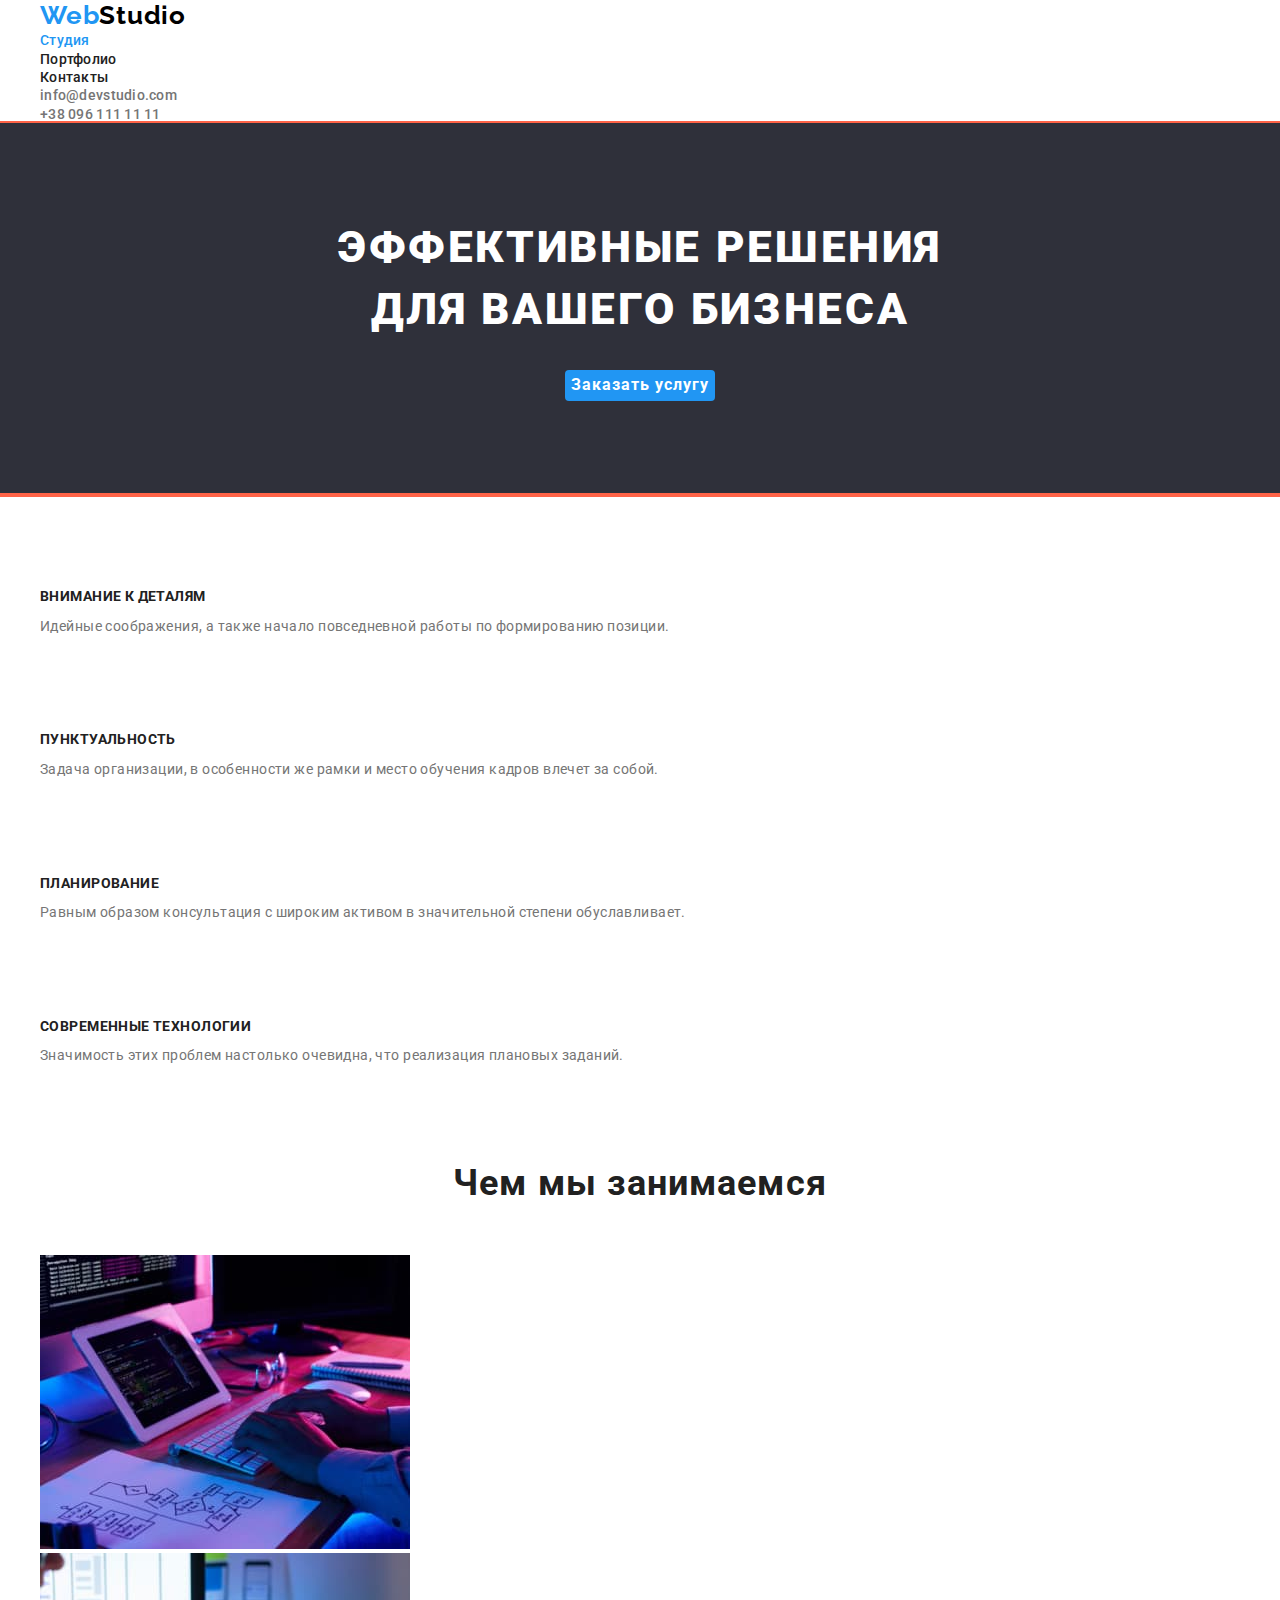
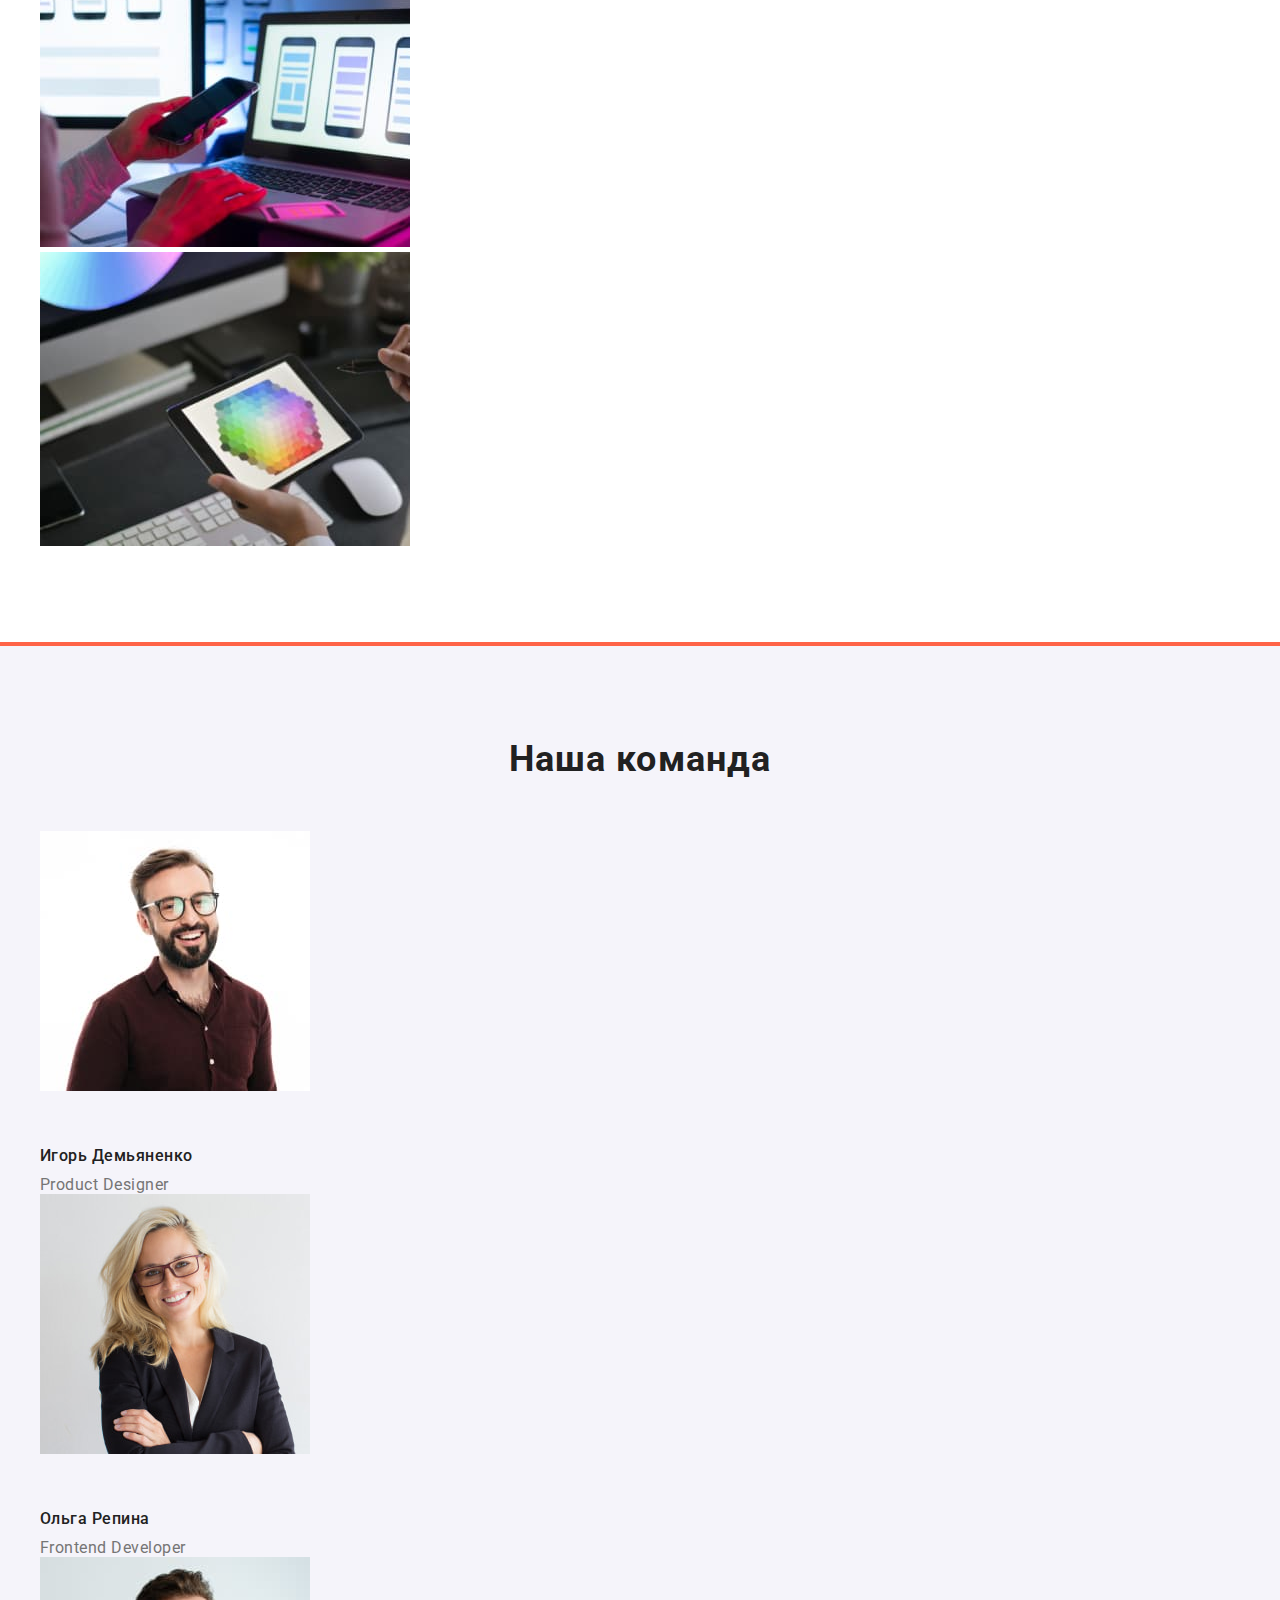
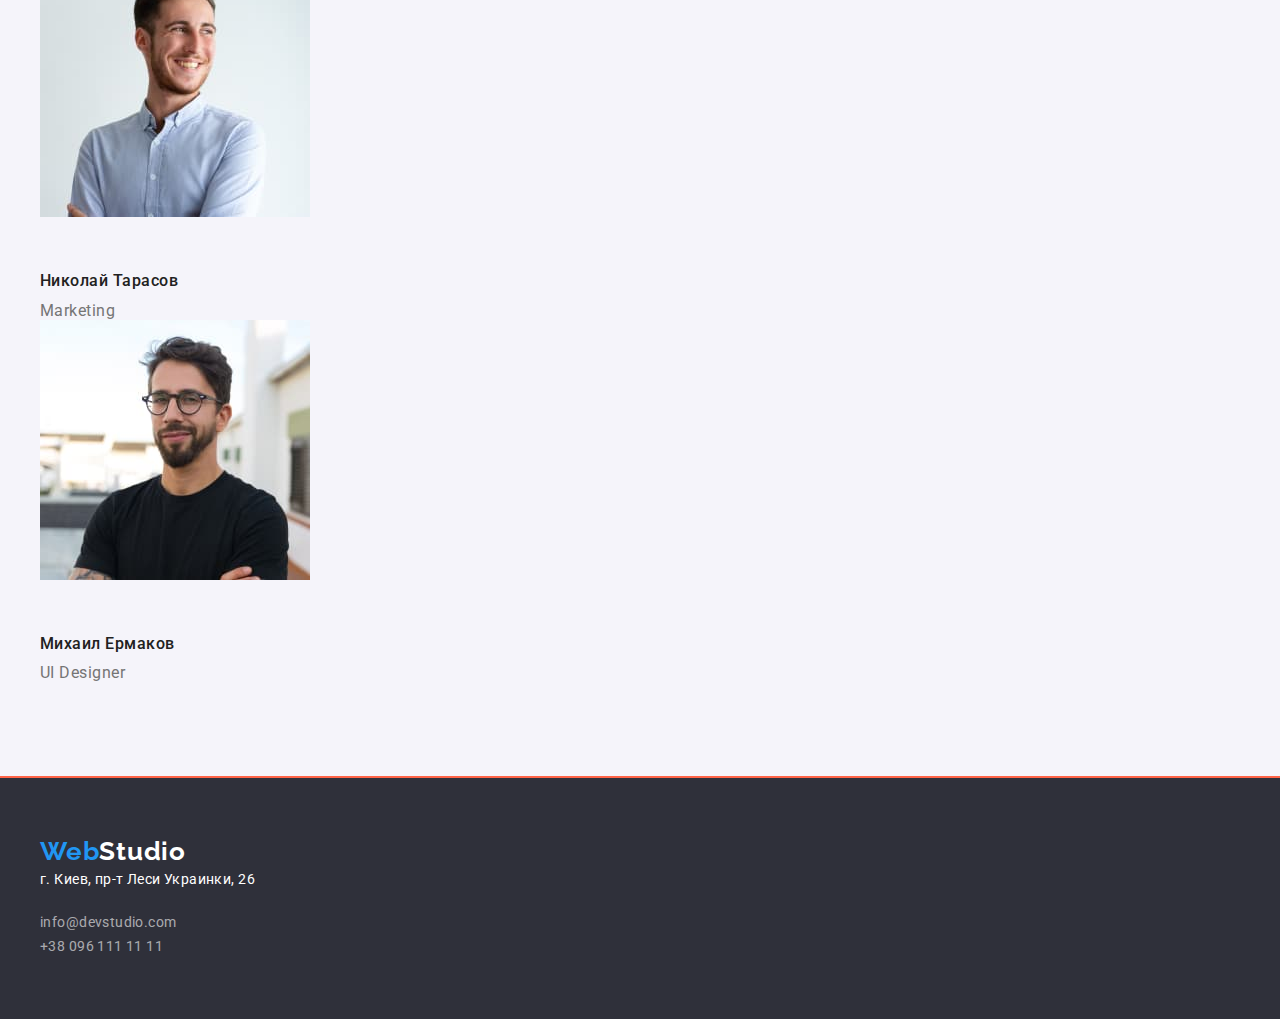
<file: index.html>
<!DOCTYPE html>
<html lang="ru">
  <head>
    <meta charset="UTF-8" />
    <meta http-equiv="X-UA-Compatible" content="IE=edge" />
    <meta name="viewport" content="width=device-width, initial-scale=1.0" />
    <title>Студия</title>
    <link rel="preconnect" href="https://fonts.googleapis.com" />
    <link rel="preconnect" href="https://fonts.gstatic.com" crossorigin />
    <link
      href="https://fonts.googleapis.com/css2?family=Raleway:wght@700&family=Roboto:wght@400;500;700;900&display=swap"
      rel="stylesheet"
    />
    <link
      rel="stylesheet"
      href="https://cdnjs.cloudflare.com/ajax/libs/modern-normalize/1.1.0/modern-normalize.min.css"
    />
    <link rel="stylesheet" href="./css/styles.css" />
  </head>
  <body>
    <!-- Шапка сайта, -->
    <header>
      <div class="container">
        <nav>
          <a href="./index.html" class="logo"><span>Web</span>Studio</a>
          <ul class="site-nav list">
            <li><a href="./index.html" class="current-page link">Студия</a></li>
            <li><a href="./portfolio.html" class="link">Портфолио</a></li>
            <li><a href="" class="link">Контакты</a></li>
          </ul>
        </nav>
        <ul class="auth-nav list">
          <li><a href="mailto:info@devstudio.com" class="link">info@devstudio.com</a></li>
          <li><a href="tel:+380961111111" class="link">+38 096 111 11 11</a></li>
        </ul>
      </div>
    </header>
    <main>
      <!-- Герой -->
      <section class="section hero">
        <h1 class="hero-title">
          Эффективные решения <br />
          для вашего бизнеса
        </h1>
        <button type="button" class="button">Заказать услугу</button>
      </section>
      <!--Род деятельности-->
      <section class="section features-characteristic">
        <div class="container">
          <h2 class="features hide">Наши особенности</h2>
          <!--Потом спрячем через стили-->
          <ul class="list">
            <li>
              <h3 class="features-title">Внимание к деталям</h3>
              <p class="features-description">
                Идейные соображения, а также начало повседневной работы по формированию позиции.
              </p>
            </li>
            <li>
              <h3 class="features-title">Пунктуальность</h3>
              <p class="features-description">
                Задача организации, в особенности же рамки и место обучения кадров влечет за собой.
              </p>
            </li>
            <li>
              <h3 class="features-title">Планирование</h3>
              <p class="features-description">
                Равным образом консультация с широким активом в значительной степени обуславливает.
              </p>
            </li>
            <li>
              <h3 class="features-title">Современные технологии</h3>
              <p class="features-description">
                Значимость этих проблем настолько очевидна, что реализация плановых заданий.
              </p>
            </li>
          </ul>
        </div>
        <div class="container">
          <h2 class="characteristic-title">Чем мы занимаемся</h2>
          <ul class="list">
            <li>
              <img
                class="characteristic-picture"
                src="./images/box_1.jpg"
                alt="коддинг"
                width="370"
              />
            </li>
            <li>
              <img
                class="characteristic-picture"
                src="./images/box_2.jpg"
                alt="мобайл"
                width="370"
              />
            </li>
            <li>
              <img
                class="characteristic-picture"
                src="./images/box_3.jpg"
                alt="дизайн"
                width="370"
              />
            </li>
          </ul>
        </div>
      </section>
      <!--Наша команда-->
      <section class="section team">
        <div class="container">
          <h2 class="team-title">Наша команда</h2>
          <ul class="member list">
            <li>
              <img class="member-img" src="./images/igor.jpg" alt="игорь" />
              <h3 class="member-title">Игорь Демьяненко</h3>
              <p class="member-position" lang="en">Product Designer</p>
            </li>
            <li>
              <img class="member-img" src="./images/olga.jpg" alt="ольга" width="270" />
              <h3 class="member-title">Ольга Репина</h3>
              <p class="member-position" lang="en">Frontend Developer</p>
            </li>
            <li>
              <img class="member-img" src="./images/nikola.jpg" alt="николай" width="270" />
              <h3 class="member-title">Николай Тарасов</h3>
              <p class="member-position" lang="en">Marketing</p>
            </li>
            <li>
              <img class="member-img" src="./images/mihail.jpg" alt="михаил" width="270" />
              <h3 class="member-title">Михаил Ермаков</h3>
              <p class="member-position" lang="en">UI Designer</p>
            </li>
          </ul>
        </div>
      </section>
    </main>
    <!--Футер-->
    <footer>
      <section class="foot-section">
        <a href="./index.html" class="logo foot"><span>Web</span>Studio</a>
        <address>
          <p class="street">г. Киев, пр-т Леси Украинки, 26</p>
          <ul class="contacts list">
            <li><a class="link" href="mailto:info@devstudio.com">info@devstudio.com</a></li>
            <li><a class="link" href="tel:+380961111111">+38 096 111 11 11</a></li>
          </ul>
        </address>
      </section>
    </footer>
  </body>
</html>
</file>
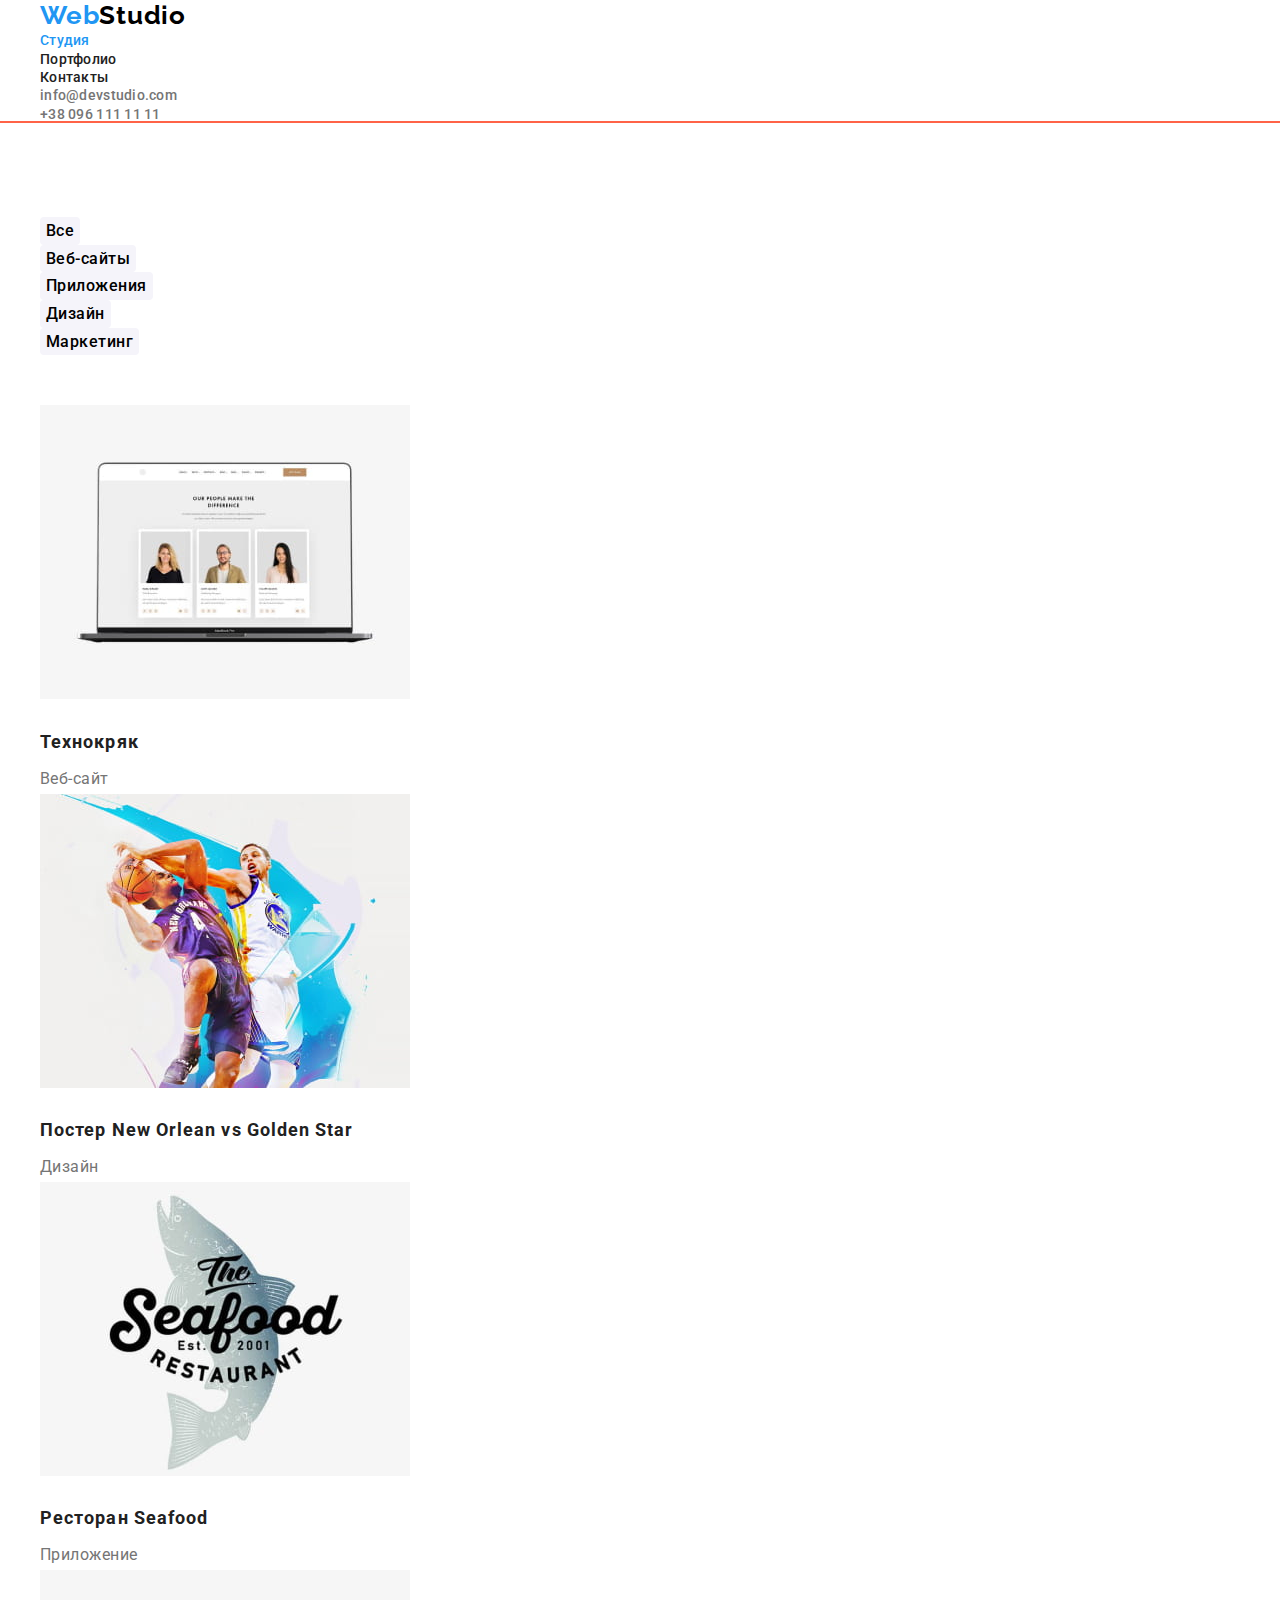
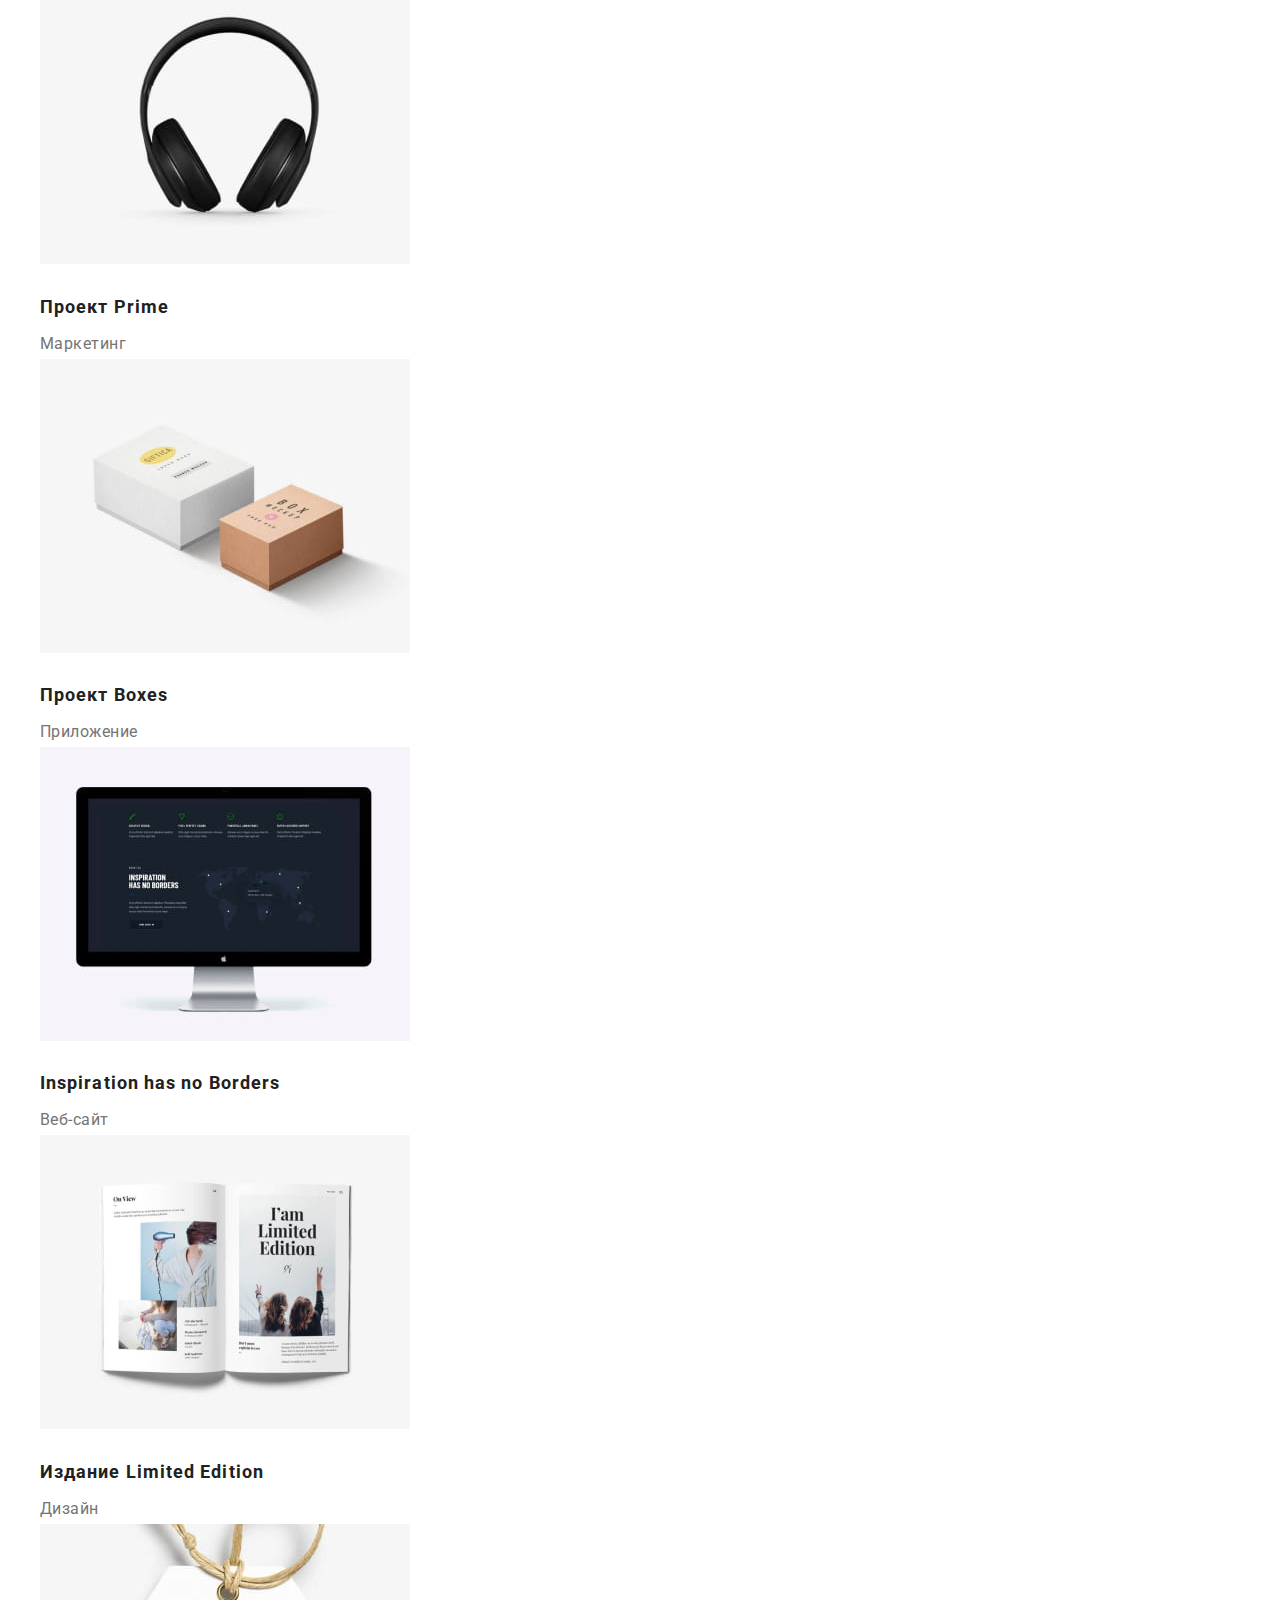
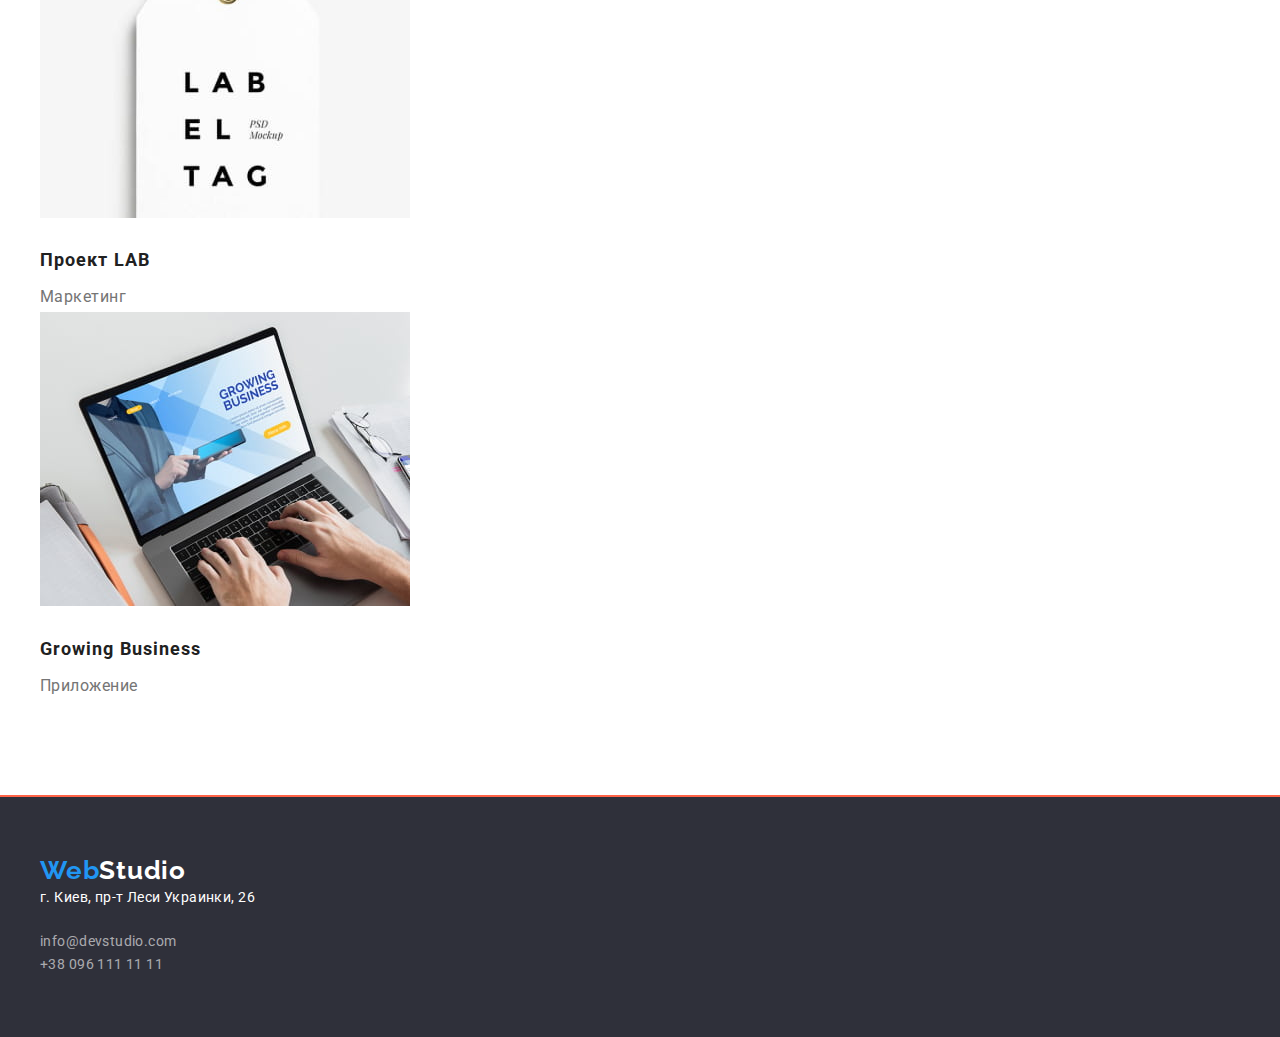
<file: portfolio.html>
<!DOCTYPE html>
<html lang="ru">
  <head>
    <meta charset="UTF-8" />
    <meta http-equiv="X-UA-Compatible" content="IE=edge" />
    <meta name="viewport" content="width=device-width, initial-scale=1.0" />
    <title>Студия</title>
    <link rel="preconnect" href="https://fonts.googleapis.com" />
    <link rel="preconnect" href="https://fonts.gstatic.com" crossorigin />
    <link
      href="https://fonts.googleapis.com/css2?family=Raleway:wght@700&family=Roboto:wght@400;500;700;900&display=swap"
      rel="stylesheet"
    />
    <link
      rel="stylesheet"
      href="https://cdnjs.cloudflare.com/ajax/libs/modern-normalize/1.1.0/modern-normalize.min.css"
    />
    <link rel="stylesheet" href="./css/styles.css" />
  </head>

  <body>
    <!-- Шапка сайта -->
    <header>
      <div class="container">
        <nav>
          <a href="./index.html" class="logo"><span>Web</span>Studio</a>
          <ul class="site-nav list">
            <li><a href="./index.html" class="current-page link">Студия</a></li>
            <li><a href="./portfolio.html" class="link">Портфолио</a></li>
            <li><a href="" class="link">Контакты</a></li>
          </ul>
        </nav>
        <ul class="auth-nav list">
          <li><a href="mailto:info@devstudio.com" class="link">info@devstudio.com</a></li>
          <li><a href="tel:+380961111111" class="link">+38 096 111 11 11</a></li>
        </ul>
      </div>
    </header>
    <main>
    <main>
      <!-- Портфолио -->
      <section class="section portfolio">
        <div class="container">
          <h1 class="hide">Портфолио</h1>
          <!-- h1 потом спрячем -->
          <ul class="portfolio-buttons list">
            <li><button type="button" class="portfolio-button">Все</button></li>
            <li><button type="button" class="portfolio-button">Веб-сайты</button></li>
            <li><button type="button" class="portfolio-button">Приложения</button></li>
            <li><button type="button" class="portfolio-button">Дизайн</button></li>
            <li><button type="button" class="portfolio-button">Маркетинг</button></li>
          </ul>
          <ul class="list">
            <li>
              <a href="">
                <img class="portfolio-img" src="./images/technocrack.jpg" alt="технокряк-сайт" width="370" />
                <h2 class="portfolio-title">Технокряк</h2>
                <p class="portfolio-dscr">Веб-сайт</p>
              </a>
            </li>
            <li>
              <a href="">
                <img class="portfolio-img" src="./images/new-orlean-vs.jpg" alt="нба-постер" width="370" />
                <h2 class="portfolio-title">
                  Постер <span lang="en">New Orlean vs Golden Star</span>
                </h2>
                <p class="portfolio-dscr">Дизайн</p>
              </a>
            </li>
            <li>
              <a href="">
                <img class="portfolio-img" src="./images/seafood.jpg" alt="seafood-лого" width="370" />
                <h2 class="portfolio-title">Ресторан <span lang="en">Seafood</span></h2>
                <p class="portfolio-dscr">Приложение</p>
              </a>
            </li>
            <li>
              <a href="">
                <img class="portfolio-img" src="./images/prime.jpg" alt="наушники" width="370" />
                <h2 class="portfolio-title">Проект <span lang="en">Prime</span></h2>
                <p class="portfolio-dscr">Маркетинг</p>
              </a>
            </li>
            <li>
              <a href="">
                <img class="portfolio-img" src="./images/boxes.jpg" alt="коробочки" width="370" />
                <h2 class="portfolio-title">Проект <span lang="en">Boxes</span></h2>
                <p class="portfolio-dscr">Приложение</p>
              </a>
            </li>
            <li>
              <a href="">
                <img class="portfolio-img" src="./images/inspiration-has-no-borders.jpg" alt="сайт" width="370" />
                <h2 class="portfolio-title" lang="en">Inspiration has no Borders</h2>
                <p class="portfolio-dscr">Веб-сайт</p>
              </a>
            </li>
            <li>
              <a href="">
                <img class="portfolio-img" src="./images/limited-edition.jpg" alt="журнал" width="370" />
                <h2 class="portfolio-title">Издание <span lang="en">Limited Edition</span></h2>
                <p class="portfolio-dscr">Дизайн</p>
              </a>
            </li>
            <li>
              <a href="">
                <img class="portfolio-img" src="./images/lab.jpg" alt="лейба" width="370" />
                <h2 class="portfolio-title">Проект <span lang="en">LAB</span></h2>
                <p class="portfolio-dscr">Маркетинг</p>
              </a>
            </li>
            <li>
              <a href="">
                <img class="portfolio-img" src="./images/growing-business.jpg" alt="ноутбук" width="370" />
                <h2 class="portfolio-title" lang="en">Growing Business</h2>
                <p class="portfolio-dscr">Приложение</p>
              </a>
            </li>
          </ul>
        </div>
      </section>
    </main>
    <!--Футер-->
    <footer>
      <section class="foot-section">
        <a href="./index.html" class="logo foot"><span>Web</span>Studio</a>
        <address>
          <p class="street">г. Киев, пр-т Леси Украинки, 26</p>
          <ul class="contacts list">
            <li><a class="link" href="mailto:info@devstudio.com">info@devstudio.com</a></li>
            <li><a class="link" href="tel:+380961111111">+38 096 111 11 11</a></li>
          </ul>
        </address>
      </section>
    </footer>
  </body>
</html>
</file>
<file: css/styles.css>
:root {
  --primary-text-color: #757575;
  --primary-title-color: #212121;
  --primary-accent-color: #2196f3;
  --primary-bg-color: #ffffff;
  --secondary-bg-color: #2f303a;
}

body {
  background-color: var(--primary-bg-color);
  color: var(--primary-text-color);

  font-family: 'Roboto', sans-serif;
}

.site-nav .current-page {
  color: var(--primary-accent-color);
}

h1,
h2,
h3,
h4 {
  color: var(--primary-title-color);
}

h1,
h2,
h3,
h4,
p,
ul {
  margin-top: 0;
  margin-bottom: 0;
}

/* !!!!!!!!!!!!!!! Задал ширину контейнера (дивов) + выровнял по середине margin-left !!!!!!!!!!!!!!*/
.container {
  width: 1200px;
  margin-left: auto;
  margin-right: auto;
}

/* !!!!!!!!!!!!!!! Задал внутрении отступы (падинги) в секциях + рамку для проверки внешних отступов (маргинов) !!!!!!!!!!!!!!*/
.section {
  padding-top: 94px;
  padding-bottom: 94px;
  outline: 2px solid tomato;
}

header a,
footer a {
  text-decoration: none;
}

.list {
  list-style: none;
  padding-left: 0;
}

/* < !-- Шапка сайта начало--> */

.logo {
  color: #000000;

  font-family: 'Raleway', sans-serif;
  font-weight: 700;
  font-size: 26px;
  line-height: 1.2;
  letter-spacing: 0.03em;
}

.logo > span {
  color: var(--primary-accent-color);
}

.auth-nav a,
.site-nav a {
  font-weight: 500;
  font-size: 14px;
  line-height: 1.1;
  letter-spacing: 0.02em;
}

.site-nav a {
  color: var(--primary-title-color);
}

.auth-nav a {
  color: var(--primary-text-color);
}

.site-nav .link:hover,
.site-nav .link:focus {
  color: var(--primary-accent-color);
}

.auth-nav .link:hover,
.auth-nav .link:focus {
  color: var(--primary-accent-color);
}

/* ----------------------------------------------------- 1 -------------------------------------------------- */

/* < !-- Герой начало --> */

.hero {
  background-color: var(--secondary-bg-color);
  text-align: center;
}

.hero-title {
  margin-bottom: 30px;

  color: var(--primary-bg-color);

  font-weight: 900;
  font-size: 44px;
  line-height: 1.4;
  letter-spacing: 0.06em;
  text-transform: uppercase;
}

.button {
  color: var(--primary-bg-color);
  background-color: var(--primary-accent-color);
  cursor: pointer;
  border: none;
  border-radius: 4px;

  font-weight: 700;
  font-size: 16px;
  line-height: 1.8;
  letter-spacing: 0.06em;
  font-family: inherit;

  display: inline-block;
}

.button:hover {
  background-color: var(--primary-bg-color);
  color: var(--primary-accent-color);
}
.button:active {
  background-color: var(--primary-accent-color);
  color: var(--primary-bg-color);
}

/* < !--Род деятельности--> */

.hide {
  font-size: 0px;
}

.features-title {
  font-weight: 700;
  font-size: 14px;
  line-height: 1.1;
  letter-spacing: 0.03em;
  text-transform: uppercase;

  margin-bottom: 10px;
}

.features-description {
  font-size: 14px;
  line-height: 1.7;
  letter-spacing: 0.03em;

  margin-bottom: 94px;
}

.characteristic-title {
  font-weight: 700;
  font-size: 36px;
  line-height: 1.2;
  text-align: center;
  letter-spacing: 0.03em;

  margin-bottom: 50px;
}

/* < !--Наша команда--> */

.team {
  background-color: #f5f4fa;
}

.team-title {
  font-weight: 700;
  font-size: 36px;
  line-height: 1.2;
  text-align: center;
  letter-spacing: 0.03em;

  margin-bottom: 50px;
}
.member-img {
  margin-bottom: 50px;
}

.member-title {
  font-weight: 500;
  font-size: 16px;
  line-height: 1.2;
  letter-spacing: 0.03em;

  margin-bottom: 10px;
}

.member-position {
  line-height: 1.2;
  letter-spacing: 0.03em;
}

/* < !--Футер--> */

.foot-section {
  margin: 0 auto;
  width: 1200px;
  padding-top: 60px;
  padding-bottom: 60px;
}

footer {
  background-color: var(--secondary-bg-color);
  font-style: normal;
}

.foot {
  color: var(--primary-bg-color);
}
.street {
  display: inline-block;
  margin-bottom: 20px;
}

address {
  font-style: normal;
}

address a,
address p {
  font-size: 14px;
  line-height: 1.7;
  letter-spacing: 0.03em;
}
address p {
  color: var(--primary-bg-color);
}
.contacts a {
  color: rgba(255, 255, 255, 0.6);
  margin-bottom: 9px;
}
.contacts .link:hover,
.contacts .link:focus {
  color: var(--primary-accent-color);
}
/* ----------------------------------------------------- 2 -------------------------------------------------- */
/* < !-- Портфолио --> */
.portfolio-buttons {
  margin-bottom: 50px;
}
.portfolio-button {
  font-weight: 500;
  font-size: 16px;
  line-height: 1.6;
  letter-spacing: 0.03em;
  font-family: inherit;
  background-color: #f5f4fa;
  border: none;
  border-radius: 4px;
  cursor: pointer;
}

.portfolio-button:hover {
  background: var(--primary-accent-color);
  color: var(--primary-bg-color);
}

.portfolio-button:active {
  background: var(--primary-bg-color);
  color: var(--primary-accent-color);
}

.portfolio a {
  text-decoration: none;
}

.portfolio-img {
  margin-bottom: 20px;
}

.portfolio-title {
  font-weight: 700;
  font-size: 18px;
  line-height: 2;
  letter-spacing: 0.06em;

  margin-bottom: 4px;
}

.portfolio-dscr {
  color: var(--primary-text-color);

  line-height: 30px;
  letter-spacing: 0.03em;
}
</file>
